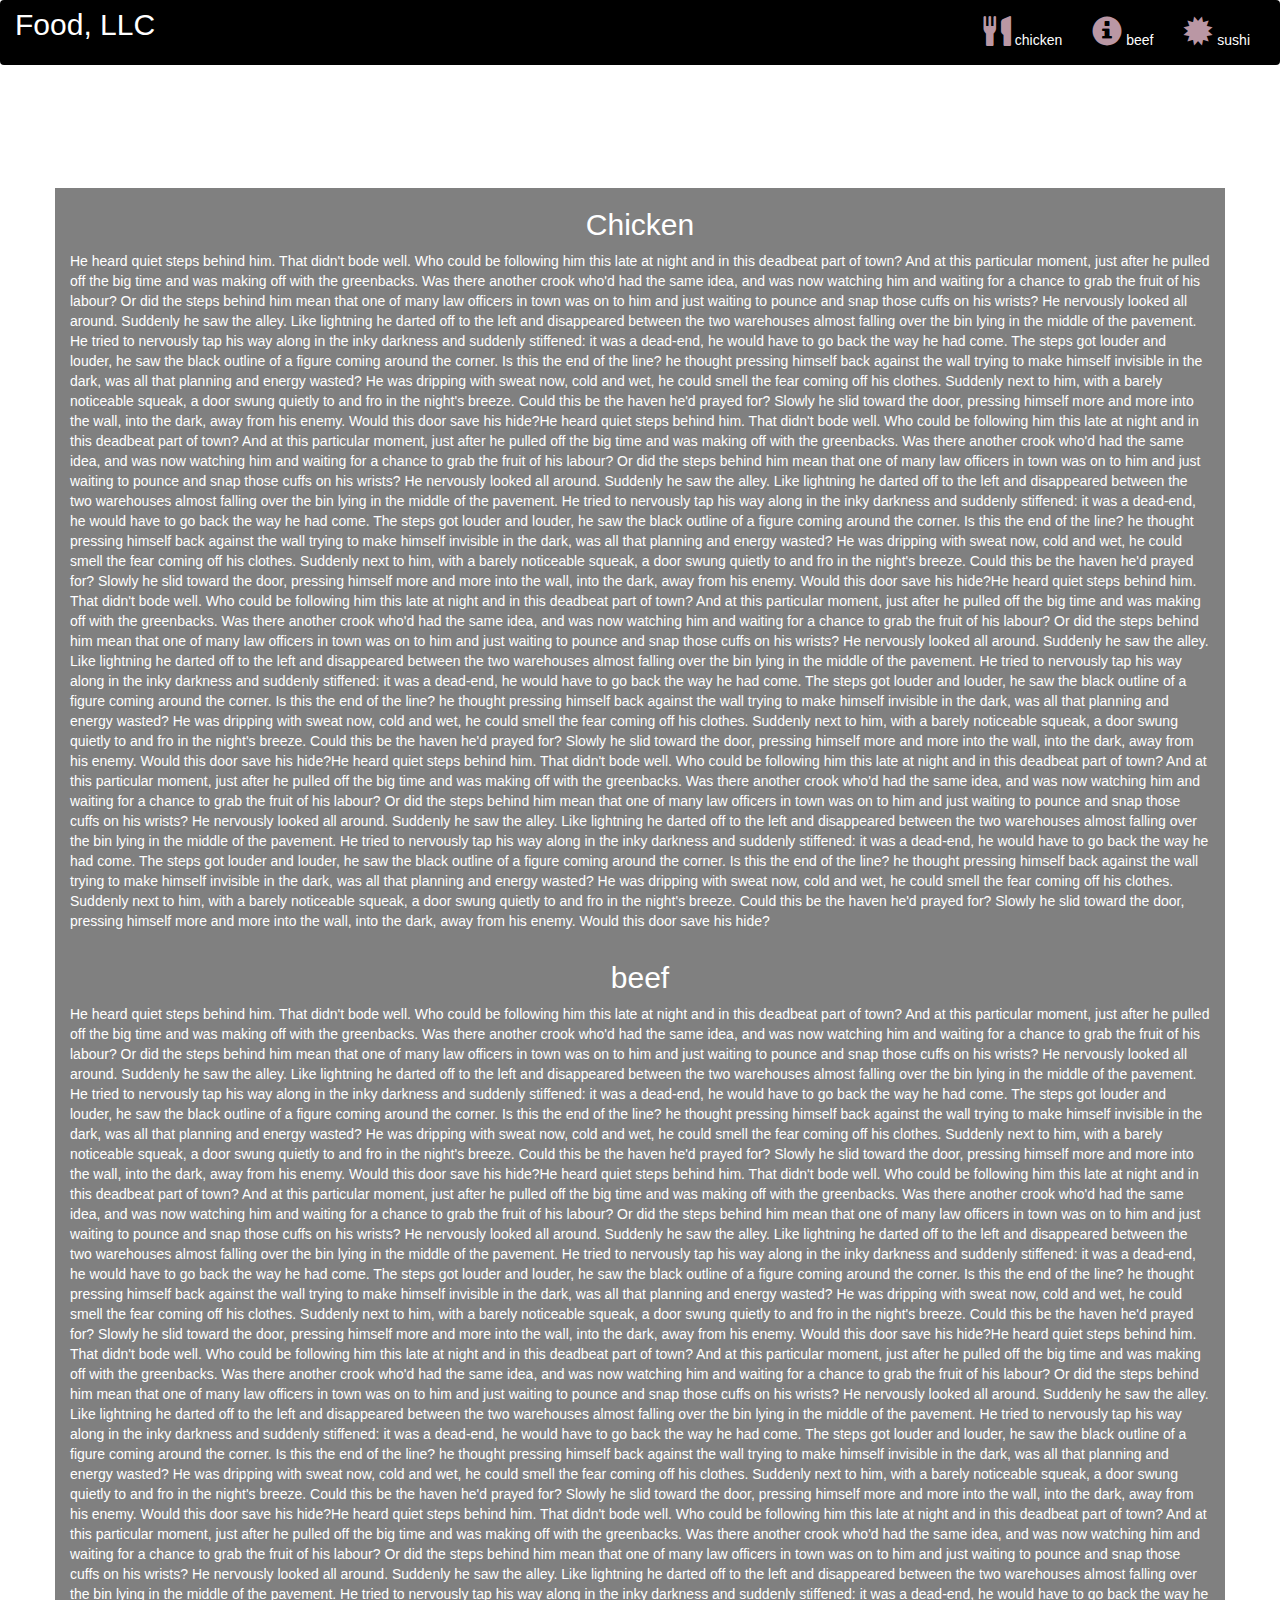
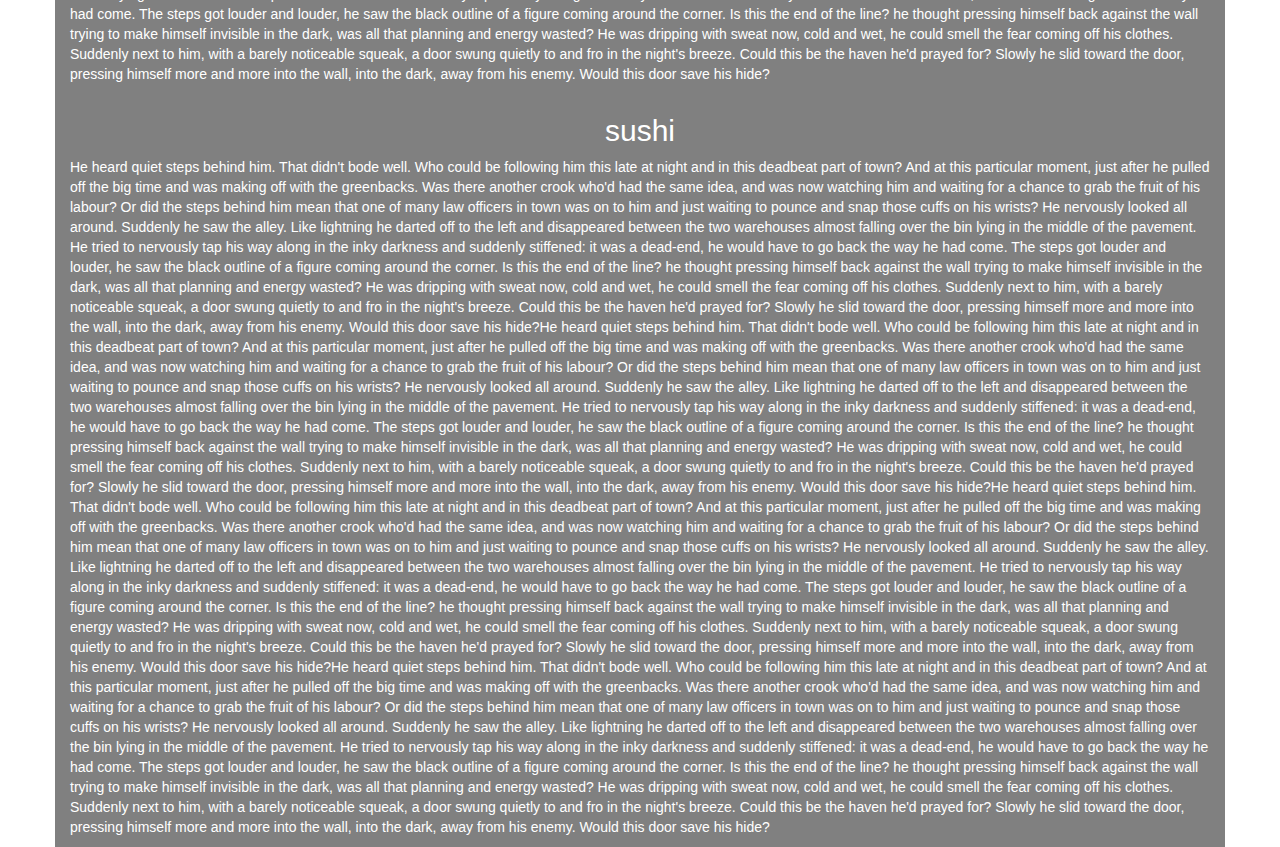
<file: module3-assignment/index.html>
<!DOCTYPE html>
<html lang="en">
<head>
  <title>Bootstrap Example</title>
  <meta charset="utf-8">
  <meta name="viewport" content="width=device-width, initial-scale=1">
  <link rel="stylesheet" href="https://maxcdn.bootstrapcdn.com/bootstrap/3.4.1/css/bootstrap.min.css">
  <link rel="stylesheet" type="text/css" href="style.css">
  <script src="https://ajax.googleapis.com/ajax/libs/jquery/3.5.1/jquery.min.js"></script>
  <script src="https://maxcdn.bootstrapcdn.com/bootstrap/3.4.1/js/bootstrap.min.js"></script>
</head>
<body>

<nav class="navbar navbar-inverse">
  <div class="container-fluid">
    <div class="navbar-header">
      <button type="button" class="navbar-toggle" data-toggle="collapse" data-target="#myNavbar">
        <span class="icon-bar"></span>
        <span class="icon-bar"></span>
        <span class="icon-bar"></span>                        
      </button>
      <a class="navbar-brand" href="#" >Food, LLC</a>
    </div>
    <div class="collapse navbar-collapse" id="myNavbar">
    
      <ul class="nav navbar-nav navbar-right" >
        <li style>
        <a href="#chickstory" > 
        <span class="glyphicon glyphicon-cutlery"></span> chicken</a>
        </li>
        <li>
        <a href="#beefstory" >
        <span class="glyphicon glyphicon-info-sign"></span> beef</a>
        </li>
        <li>
        <a href="#sushistory">
        <span class="glyphicon glyphicon-certificate"></span> sushi</a>
        </li>
      </ul>
    </div>
  </div>
</nav>
<br>
<br>  
<h1><p class="text-center">Our Menu</p></h1>


<div id="main-content" class="container">
  <div id="home-tiles" class="row">
      <div class="col-md-12 col-sm-12 col-xs-12">
            <p id="chickstory">
          <h2>Chicken</h2>
              He heard quiet steps behind him. That didn't bode well. Who could be following him this late at night and in this deadbeat part of town? And at this particular moment, just after he pulled off the big time and was making off with the greenbacks. Was there another crook who'd had the same idea, and was now watching him and waiting for a chance to grab the fruit of his labour? Or did the steps behind him mean that one of many law officers in town was on to him and just waiting to pounce and snap those cuffs on his wrists? He nervously looked all around. Suddenly he saw the alley. Like lightning he darted off to the left and disappeared between the two warehouses almost falling over the bin lying in the middle of the pavement. He tried to nervously tap his way along in the inky darkness and suddenly stiffened: it was a dead-end, he would have to go back the way he had come. The steps got louder and louder, he saw the black outline of a figure coming around the corner. Is this the end of the line? he thought pressing himself back against the wall trying to make himself invisible in the dark, was all that planning and energy wasted? He was dripping with sweat now, cold and wet, he could smell the fear coming off his clothes. Suddenly next to him, with a barely noticeable squeak, a door swung quietly to and fro in the night's breeze. Could this be the haven he'd prayed for? Slowly he slid toward the door, pressing himself more and more into the wall, into the dark, away from his enemy. Would this door save his hide?He heard quiet steps behind him. That didn't bode well. Who could be following him this late at night and in this deadbeat part of town? And at this particular moment, just after he pulled off the big time and was making off with the greenbacks. Was there another crook who'd had the same idea, and was now watching him and waiting for a chance to grab the fruit of his labour? Or did the steps behind him mean that one of many law officers in town was on to him and just waiting to pounce and snap those cuffs on his wrists? He nervously looked all around. Suddenly he saw the alley. Like lightning he darted off to the left and disappeared between the two warehouses almost falling over the bin lying in the middle of the pavement. He tried to nervously tap his way along in the inky darkness and suddenly stiffened: it was a dead-end, he would have to go back the way he had come. The steps got louder and louder, he saw the black outline of a figure coming around the corner. Is this the end of the line? he thought pressing himself back against the wall trying to make himself invisible in the dark, was all that planning and energy wasted? He was dripping with sweat now, cold and wet, he could smell the fear coming off his clothes. Suddenly next to him, with a barely noticeable squeak, a door swung quietly to and fro in the night's breeze. Could this be the haven he'd prayed for? Slowly he slid toward the door, pressing himself more and more into the wall, into the dark, away from his enemy. Would this door save his hide?He heard quiet steps behind him. That didn't bode well. Who could be following him this late at night and in this deadbeat part of town? And at this particular moment, just after he pulled off the big time and was making off with the greenbacks. Was there another crook who'd had the same idea, and was now watching him and waiting for a chance to grab the fruit of his labour? Or did the steps behind him mean that one of many law officers in town was on to him and just waiting to pounce and snap those cuffs on his wrists? He nervously looked all around. Suddenly he saw the alley. Like lightning he darted off to the left and disappeared between the two warehouses almost falling over the bin lying in the middle of the pavement. He tried to nervously tap his way along in the inky darkness and suddenly stiffened: it was a dead-end, he would have to go back the way he had come. The steps got louder and louder, he saw the black outline of a figure coming around the corner. Is this the end of the line? he thought pressing himself back against the wall trying to make himself invisible in the dark, was all that planning and energy wasted? He was dripping with sweat now, cold and wet, he could smell the fear coming off his clothes. Suddenly next to him, with a barely noticeable squeak, a door swung quietly to and fro in the night's breeze. Could this be the haven he'd prayed for? Slowly he slid toward the door, pressing himself more and more into the wall, into the dark, away from his enemy. Would this door save his hide?He heard quiet steps behind him. That didn't bode well. Who could be following him this late at night and in this deadbeat part of town? And at this particular moment, just after he pulled off the big time and was making off with the greenbacks. Was there another crook who'd had the same idea, and was now watching him and waiting for a chance to grab the fruit of his labour? Or did the steps behind him mean that one of many law officers in town was on to him and just waiting to pounce and snap those cuffs on his wrists? He nervously looked all around. Suddenly he saw the alley. Like lightning he darted off to the left and disappeared between the two warehouses almost falling over the bin lying in the middle of the pavement. He tried to nervously tap his way along in the inky darkness and suddenly stiffened: it was a dead-end, he would have to go back the way he had come. The steps got louder and louder, he saw the black outline of a figure coming around the corner. Is this the end of the line? he thought pressing himself back against the wall trying to make himself invisible in the dark, was all that planning and energy wasted? He was dripping with sweat now, cold and wet, he could smell the fear coming off his clothes. Suddenly next to him, with a barely noticeable squeak, a door swung quietly to and fro in the night's breeze. Could this be the haven he'd prayed for? Slowly he slid toward the door, pressing himself more and more into the wall, into the dark, away from his enemy. Would this door save his hide?
            </p>
      </div>   
      <div class="col-md-12 col-sm-12 col-xs-12">
        <p id="beefstory">
      <h2>beef</h2>
          He heard quiet steps behind him. That didn't bode well. Who could be following him this late at night and in this deadbeat part of town? And at this particular moment, just after he pulled off the big time and was making off with the greenbacks. Was there another crook who'd had the same idea, and was now watching him and waiting for a chance to grab the fruit of his labour? Or did the steps behind him mean that one of many law officers in town was on to him and just waiting to pounce and snap those cuffs on his wrists? He nervously looked all around. Suddenly he saw the alley. Like lightning he darted off to the left and disappeared between the two warehouses almost falling over the bin lying in the middle of the pavement. He tried to nervously tap his way along in the inky darkness and suddenly stiffened: it was a dead-end, he would have to go back the way he had come. The steps got louder and louder, he saw the black outline of a figure coming around the corner. Is this the end of the line? he thought pressing himself back against the wall trying to make himself invisible in the dark, was all that planning and energy wasted? He was dripping with sweat now, cold and wet, he could smell the fear coming off his clothes. Suddenly next to him, with a barely noticeable squeak, a door swung quietly to and fro in the night's breeze. Could this be the haven he'd prayed for? Slowly he slid toward the door, pressing himself more and more into the wall, into the dark, away from his enemy. Would this door save his hide?He heard quiet steps behind him. That didn't bode well. Who could be following him this late at night and in this deadbeat part of town? And at this particular moment, just after he pulled off the big time and was making off with the greenbacks. Was there another crook who'd had the same idea, and was now watching him and waiting for a chance to grab the fruit of his labour? Or did the steps behind him mean that one of many law officers in town was on to him and just waiting to pounce and snap those cuffs on his wrists? He nervously looked all around. Suddenly he saw the alley. Like lightning he darted off to the left and disappeared between the two warehouses almost falling over the bin lying in the middle of the pavement. He tried to nervously tap his way along in the inky darkness and suddenly stiffened: it was a dead-end, he would have to go back the way he had come. The steps got louder and louder, he saw the black outline of a figure coming around the corner. Is this the end of the line? he thought pressing himself back against the wall trying to make himself invisible in the dark, was all that planning and energy wasted? He was dripping with sweat now, cold and wet, he could smell the fear coming off his clothes. Suddenly next to him, with a barely noticeable squeak, a door swung quietly to and fro in the night's breeze. Could this be the haven he'd prayed for? Slowly he slid toward the door, pressing himself more and more into the wall, into the dark, away from his enemy. Would this door save his hide?He heard quiet steps behind him. That didn't bode well. Who could be following him this late at night and in this deadbeat part of town? And at this particular moment, just after he pulled off the big time and was making off with the greenbacks. Was there another crook who'd had the same idea, and was now watching him and waiting for a chance to grab the fruit of his labour? Or did the steps behind him mean that one of many law officers in town was on to him and just waiting to pounce and snap those cuffs on his wrists? He nervously looked all around. Suddenly he saw the alley. Like lightning he darted off to the left and disappeared between the two warehouses almost falling over the bin lying in the middle of the pavement. He tried to nervously tap his way along in the inky darkness and suddenly stiffened: it was a dead-end, he would have to go back the way he had come. The steps got louder and louder, he saw the black outline of a figure coming around the corner. Is this the end of the line? he thought pressing himself back against the wall trying to make himself invisible in the dark, was all that planning and energy wasted? He was dripping with sweat now, cold and wet, he could smell the fear coming off his clothes. Suddenly next to him, with a barely noticeable squeak, a door swung quietly to and fro in the night's breeze. Could this be the haven he'd prayed for? Slowly he slid toward the door, pressing himself more and more into the wall, into the dark, away from his enemy. Would this door save his hide?He heard quiet steps behind him. That didn't bode well. Who could be following him this late at night and in this deadbeat part of town? And at this particular moment, just after he pulled off the big time and was making off with the greenbacks. Was there another crook who'd had the same idea, and was now watching him and waiting for a chance to grab the fruit of his labour? Or did the steps behind him mean that one of many law officers in town was on to him and just waiting to pounce and snap those cuffs on his wrists? He nervously looked all around. Suddenly he saw the alley. Like lightning he darted off to the left and disappeared between the two warehouses almost falling over the bin lying in the middle of the pavement. He tried to nervously tap his way along in the inky darkness and suddenly stiffened: it was a dead-end, he would have to go back the way he had come. The steps got louder and louder, he saw the black outline of a figure coming around the corner. Is this the end of the line? he thought pressing himself back against the wall trying to make himself invisible in the dark, was all that planning and energy wasted? He was dripping with sweat now, cold and wet, he could smell the fear coming off his clothes. Suddenly next to him, with a barely noticeable squeak, a door swung quietly to and fro in the night's breeze. Could this be the haven he'd prayed for? Slowly he slid toward the door, pressing himself more and more into the wall, into the dark, away from his enemy. Would this door save his hide?
        </p>
  </div>
  <div class="col-md-12 col-sm-12 col-xs-12">
    <p id="sushistory">
  <h2>sushi</h2>
      He heard quiet steps behind him. That didn't bode well. Who could be following him this late at night and in this deadbeat part of town? And at this particular moment, just after he pulled off the big time and was making off with the greenbacks. Was there another crook who'd had the same idea, and was now watching him and waiting for a chance to grab the fruit of his labour? Or did the steps behind him mean that one of many law officers in town was on to him and just waiting to pounce and snap those cuffs on his wrists? He nervously looked all around. Suddenly he saw the alley. Like lightning he darted off to the left and disappeared between the two warehouses almost falling over the bin lying in the middle of the pavement. He tried to nervously tap his way along in the inky darkness and suddenly stiffened: it was a dead-end, he would have to go back the way he had come. The steps got louder and louder, he saw the black outline of a figure coming around the corner. Is this the end of the line? he thought pressing himself back against the wall trying to make himself invisible in the dark, was all that planning and energy wasted? He was dripping with sweat now, cold and wet, he could smell the fear coming off his clothes. Suddenly next to him, with a barely noticeable squeak, a door swung quietly to and fro in the night's breeze. Could this be the haven he'd prayed for? Slowly he slid toward the door, pressing himself more and more into the wall, into the dark, away from his enemy. Would this door save his hide?He heard quiet steps behind him. That didn't bode well. Who could be following him this late at night and in this deadbeat part of town? And at this particular moment, just after he pulled off the big time and was making off with the greenbacks. Was there another crook who'd had the same idea, and was now watching him and waiting for a chance to grab the fruit of his labour? Or did the steps behind him mean that one of many law officers in town was on to him and just waiting to pounce and snap those cuffs on his wrists? He nervously looked all around. Suddenly he saw the alley. Like lightning he darted off to the left and disappeared between the two warehouses almost falling over the bin lying in the middle of the pavement. He tried to nervously tap his way along in the inky darkness and suddenly stiffened: it was a dead-end, he would have to go back the way he had come. The steps got louder and louder, he saw the black outline of a figure coming around the corner. Is this the end of the line? he thought pressing himself back against the wall trying to make himself invisible in the dark, was all that planning and energy wasted? He was dripping with sweat now, cold and wet, he could smell the fear coming off his clothes. Suddenly next to him, with a barely noticeable squeak, a door swung quietly to and fro in the night's breeze. Could this be the haven he'd prayed for? Slowly he slid toward the door, pressing himself more and more into the wall, into the dark, away from his enemy. Would this door save his hide?He heard quiet steps behind him. That didn't bode well. Who could be following him this late at night and in this deadbeat part of town? And at this particular moment, just after he pulled off the big time and was making off with the greenbacks. Was there another crook who'd had the same idea, and was now watching him and waiting for a chance to grab the fruit of his labour? Or did the steps behind him mean that one of many law officers in town was on to him and just waiting to pounce and snap those cuffs on his wrists? He nervously looked all around. Suddenly he saw the alley. Like lightning he darted off to the left and disappeared between the two warehouses almost falling over the bin lying in the middle of the pavement. He tried to nervously tap his way along in the inky darkness and suddenly stiffened: it was a dead-end, he would have to go back the way he had come. The steps got louder and louder, he saw the black outline of a figure coming around the corner. Is this the end of the line? he thought pressing himself back against the wall trying to make himself invisible in the dark, was all that planning and energy wasted? He was dripping with sweat now, cold and wet, he could smell the fear coming off his clothes. Suddenly next to him, with a barely noticeable squeak, a door swung quietly to and fro in the night's breeze. Could this be the haven he'd prayed for? Slowly he slid toward the door, pressing himself more and more into the wall, into the dark, away from his enemy. Would this door save his hide?He heard quiet steps behind him. That didn't bode well. Who could be following him this late at night and in this deadbeat part of town? And at this particular moment, just after he pulled off the big time and was making off with the greenbacks. Was there another crook who'd had the same idea, and was now watching him and waiting for a chance to grab the fruit of his labour? Or did the steps behind him mean that one of many law officers in town was on to him and just waiting to pounce and snap those cuffs on his wrists? He nervously looked all around. Suddenly he saw the alley. Like lightning he darted off to the left and disappeared between the two warehouses almost falling over the bin lying in the middle of the pavement. He tried to nervously tap his way along in the inky darkness and suddenly stiffened: it was a dead-end, he would have to go back the way he had come. The steps got louder and louder, he saw the black outline of a figure coming around the corner. Is this the end of the line? he thought pressing himself back against the wall trying to make himself invisible in the dark, was all that planning and energy wasted? He was dripping with sweat now, cold and wet, he could smell the fear coming off his clothes. Suddenly next to him, with a barely noticeable squeak, a door swung quietly to and fro in the night's breeze. Could this be the haven he'd prayed for? Slowly he slid toward the door, pressing himself more and more into the wall, into the dark, away from his enemy. Would this door save his hide?
    </p>
</div>    
    </div>
</div>

</body>
</html>
</file>
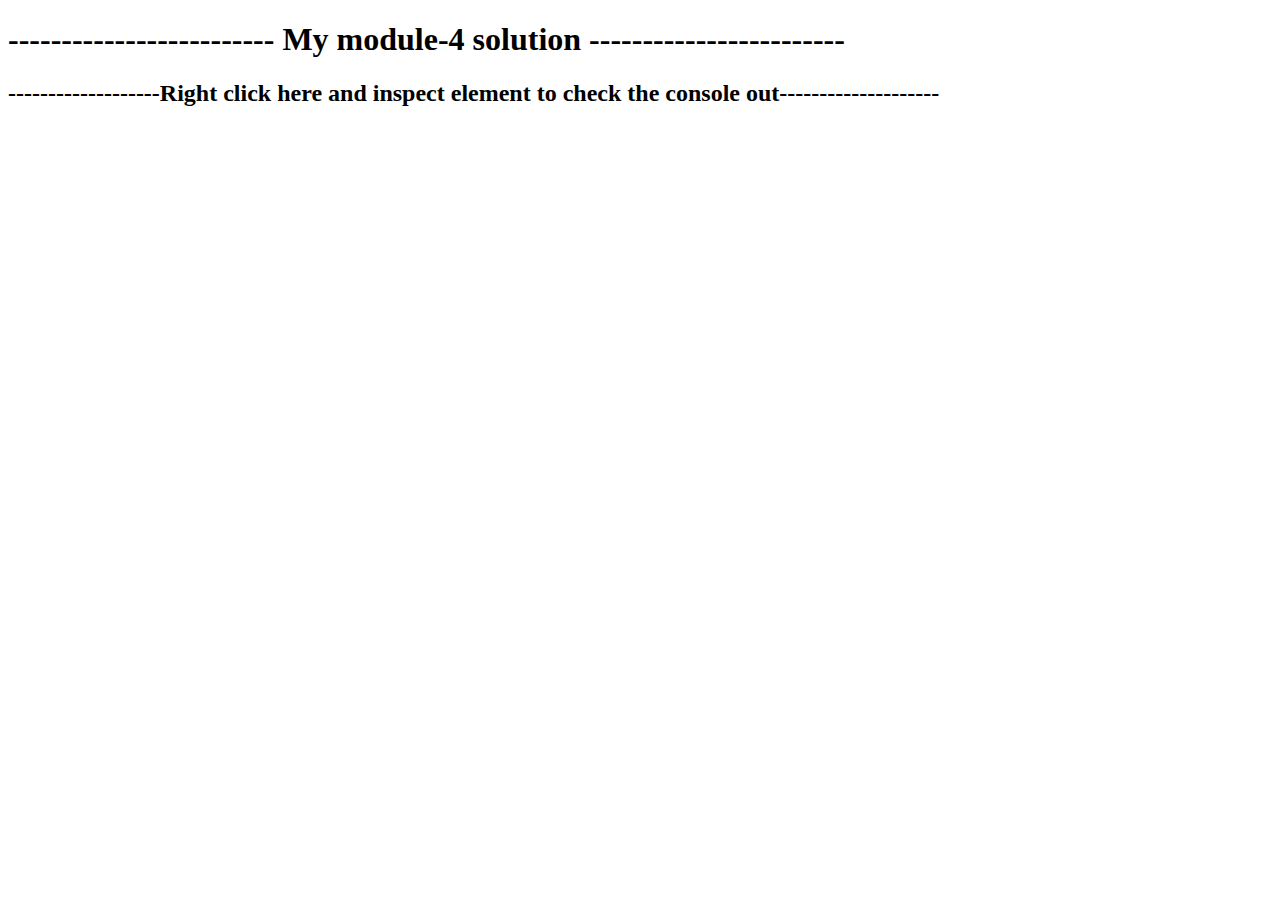
<file: module4-assignment/index.html>
<!DOCTYPE html>
<html>
<head>
	<title></title>
</head>
<body>
	<h1>------------------------- My module-4 solution ------------------------</h1>
  <h2>-------------------Right click here and inspect element to check the console out--------------------</h2>
	<script src="script.js" ="text/javascript">
	
		</script>

</body>
</html>
</file>
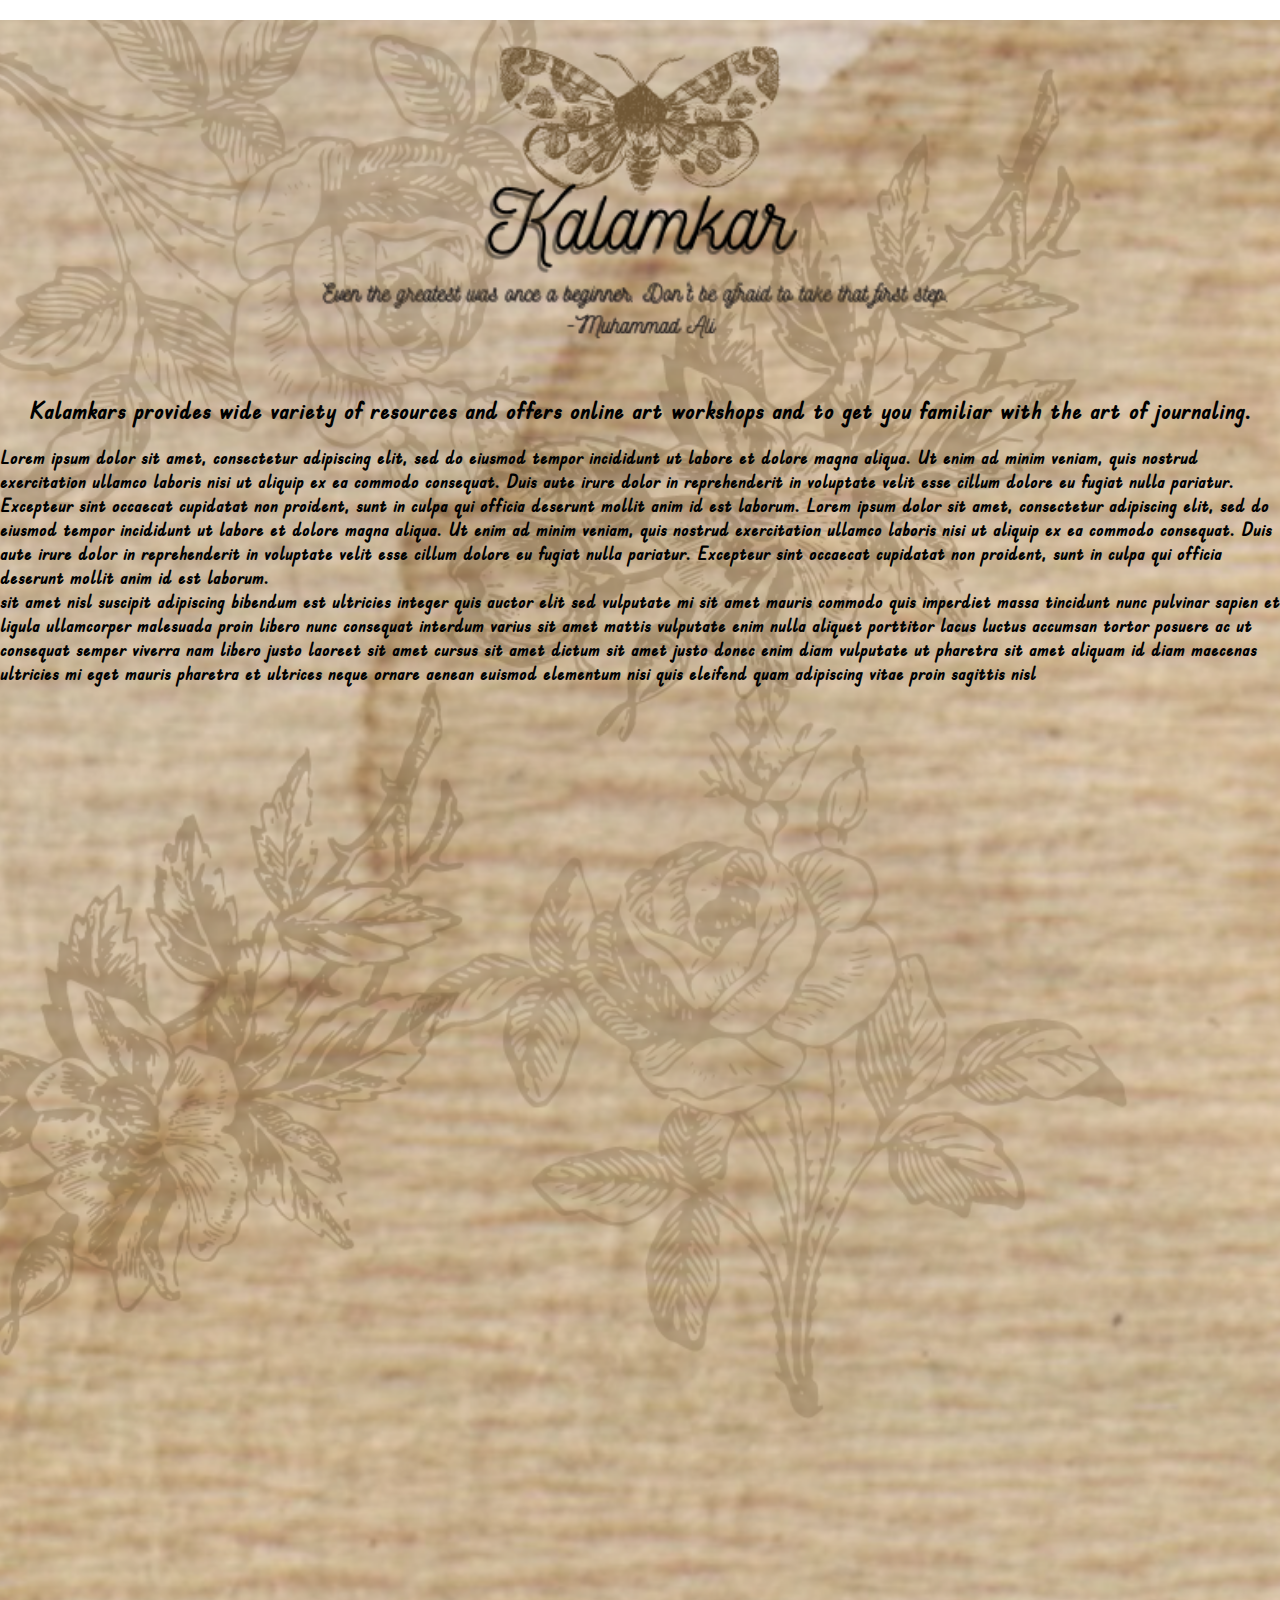
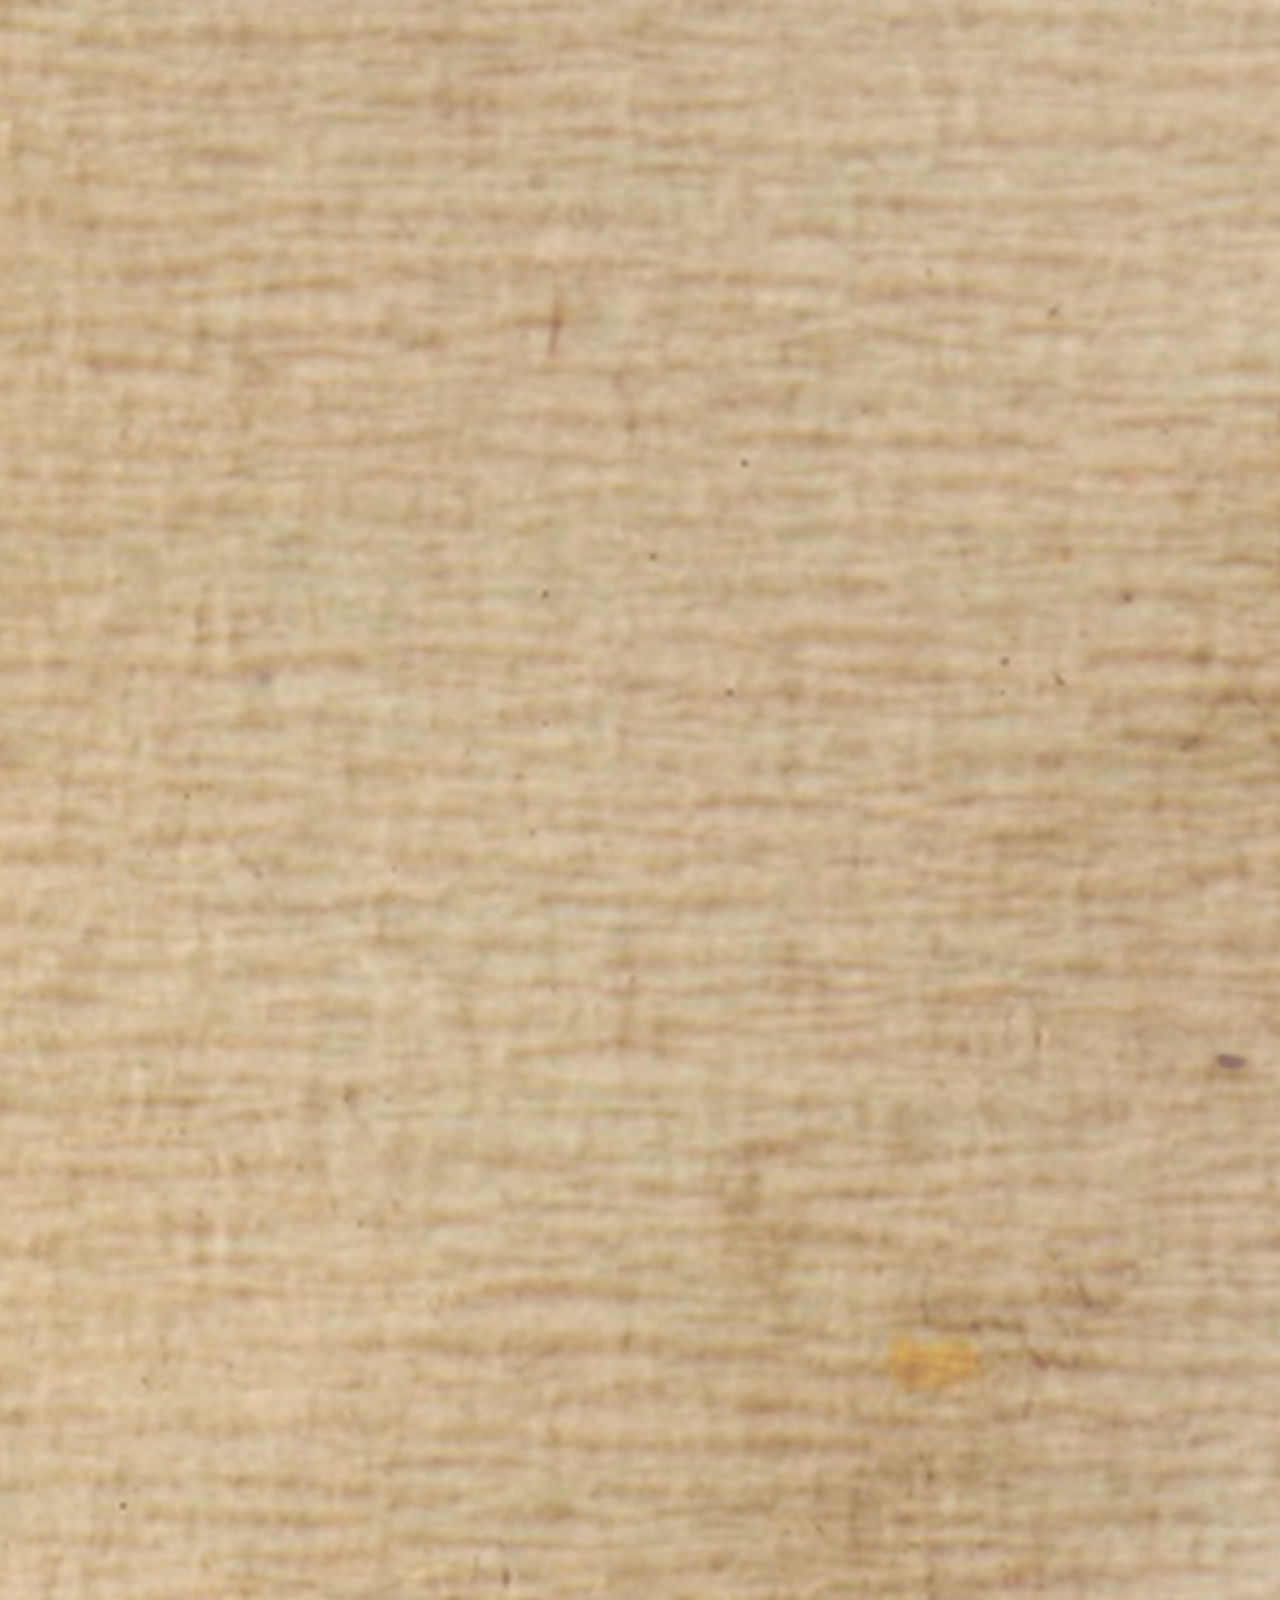
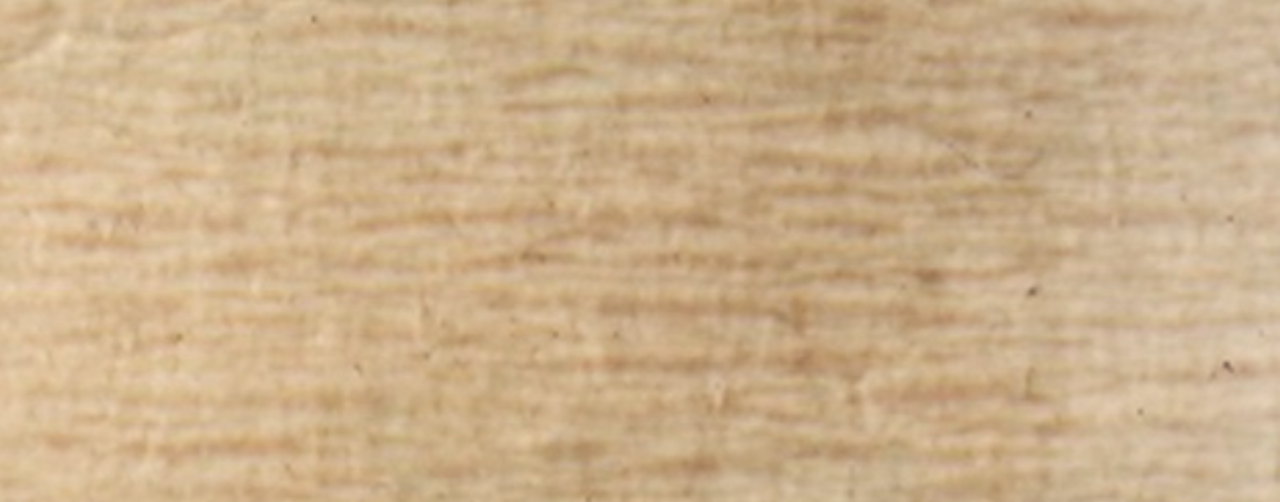
<file: Kalamkars/course.html>
<!DOCTYPE html>
<!--[if lt IE 7]>      <html class="no-js lt-ie9 lt-ie8 lt-ie7"> <![endif]-->
<!--[if IE 7]>         <html class="no-js lt-ie9 lt-ie8"> <![endif]-->
<!--[if IE 8]>         <html class="no-js lt-ie9"> <![endif]-->
<!--[if gt IE 8]>      <html class="no-js"> <!--<![endif]-->
<html>
    <head>
        <meta charset="utf-8">
        <meta http-equiv="X-UA-Compatible" content="IE=edge">
        <title>Courses available</title>
        <meta name="description" content="">
        <meta name="viewport" content="width=device-width, initial-scale=1">
        <link rel="stylesheet" href="">
        <link rel="preconnect" href="https://fonts.googleapis.com">
<link rel="preconnect" href="https://fonts.gstatic.com" crossorigin>
<link href="https://fonts.googleapis.com/css2?family=Edu+TAS+Beginner:wght@600&family=Montserrat:wght@100&family=Ubuntu&display=swap" rel="stylesheet">
    </head>
    <body style="margin: 0;">

    
        <!--[if lt IE 7]>
            <p class="browsehappy">You are using an <strong>outdated</strong> browser. Please <a href="#">upgrade your browser</a> to improve your experience.</p>
        <![endif]-->
        <section style="
    height: 3682px;
    margin: 0px;
    padding-top: 0px;
    background: url('course4.png') no-repeat center center/cover;
    font-family: 'Edu TAS Beginner', cursive;
">

<h2 style="text-align: center; padding-top: 375px;">Kalamkars provides wide variety of resources and offers online art workshops and  to get you familiar with the art of journaling.</h2>
            <h3>Lorem ipsum dolor sit amet, consectetur adipiscing elit, sed do eiusmod tempor incididunt ut labore et dolore magna aliqua. Ut enim ad minim veniam, quis nostrud exercitation ullamco laboris nisi ut aliquip ex ea commodo consequat. Duis aute irure dolor in reprehenderit in voluptate velit esse cillum dolore eu fugiat nulla pariatur. Excepteur sint occaecat cupidatat non proident, sunt in culpa qui officia deserunt mollit anim id est laborum.
                Lorem ipsum dolor sit amet, consectetur adipiscing elit, sed do eiusmod tempor incididunt ut labore et dolore magna aliqua. Ut enim ad minim veniam, quis nostrud exercitation ullamco laboris nisi ut aliquip ex ea commodo consequat. Duis aute irure dolor in reprehenderit in voluptate velit esse cillum dolore eu fugiat nulla pariatur. Excepteur sint occaecat cupidatat non proident, sunt in culpa qui officia deserunt mollit anim id est laborum.
                <br>sit amet nisl suscipit adipiscing bibendum est ultricies integer quis auctor elit sed vulputate mi sit amet mauris commodo quis imperdiet massa tincidunt nunc pulvinar sapien et ligula ullamcorper malesuada proin libero nunc consequat interdum varius sit amet mattis vulputate enim nulla aliquet porttitor lacus luctus accumsan tortor posuere ac ut consequat semper viverra nam libero justo laoreet sit amet cursus sit amet dictum sit amet justo donec enim diam vulputate ut pharetra sit amet aliquam id diam maecenas ultricies mi eget mauris pharetra et ultrices neque ornare aenean euismod elementum nisi quis eleifend quam adipiscing vitae proin sagittis nisl
                <br>
            
            
            </h3></b>

            </div>
        <script src="" async defer></script>
    </body>
</html>
</file>
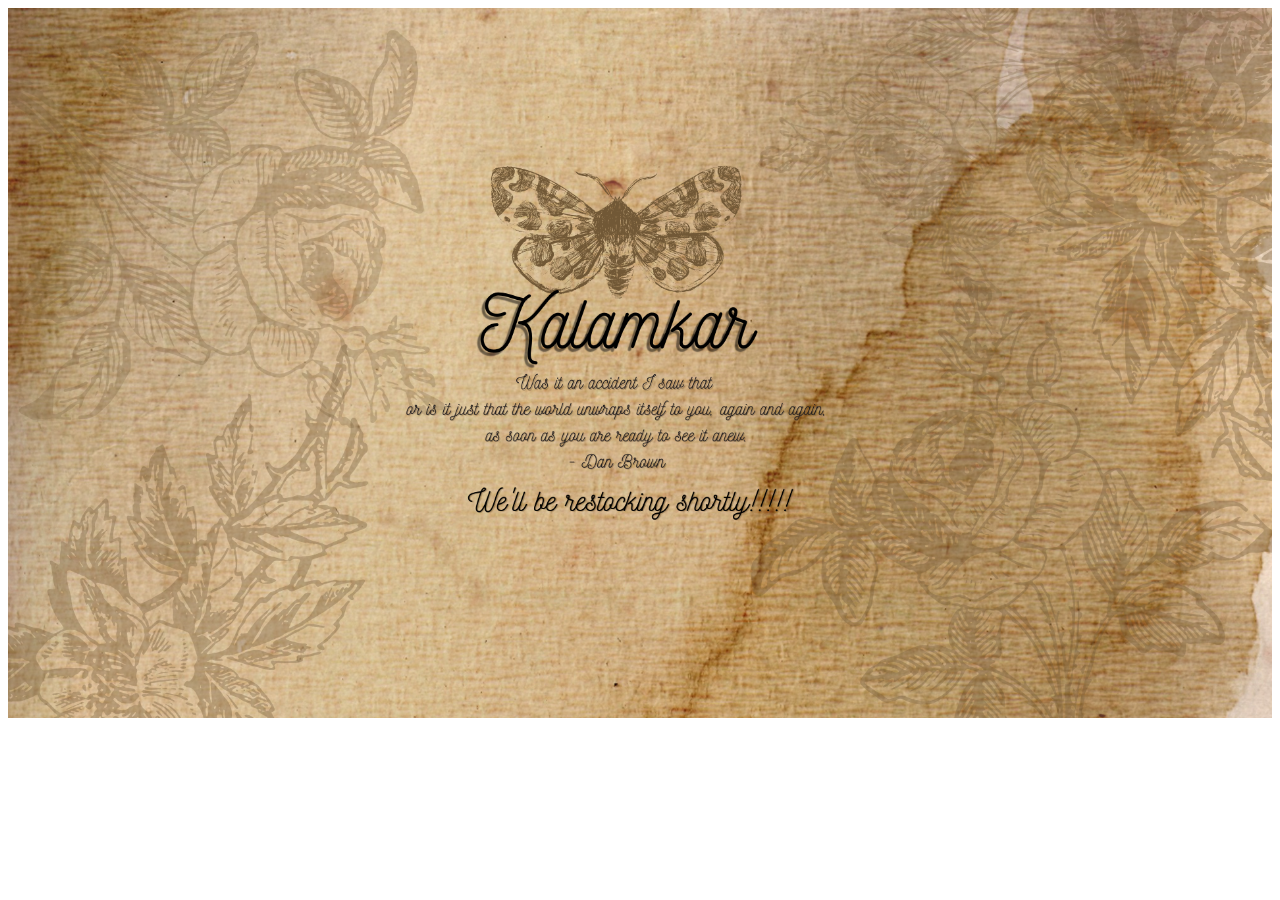
<file: Kalamkars/error page.html>
<!DOCTYPE html>
<!--[if lt IE 7]>      <html class="no-js lt-ie9 lt-ie8 lt-ie7"> <![endif]-->
<!--[if IE 7]>         <html class="no-js lt-ie9 lt-ie8"> <![endif]-->
<!--[if IE 8]>         <html class="no-js lt-ie9"> <![endif]-->
<!--[if gt IE 8]>      <html class="no-js"> <!--<![endif]-->
<html>
    <head>
        <meta charset="utf-8">
        <meta http-equiv="X-UA-Compatible" content="IE=edge">
        <title></title>
        <meta name="description" content="">
        <meta name="viewport" content="width=device-width, initial-scale=1">
        <link rel="stylesheet" href="">
    </head>
    <body>
        <!--[if lt IE 7]>
            <p class="browsehappy">You are using an <strong>outdated</strong> browser. Please <a href="#">upgrade your browser</a> to improve your experience.</p>
        <![endif]-->

        
<section style="
    height: 710px;
    margin: 0;
    padding-top: 0px;
    background: url('Triveni3.png') no-repeat center center/cover;
">
   

<!--<img src="div1.png" style="height: 1519.2px;width: 713.6px;">    -->
</section>
        
        <script src="" async defer></script>
    </body>
</html>
</file>
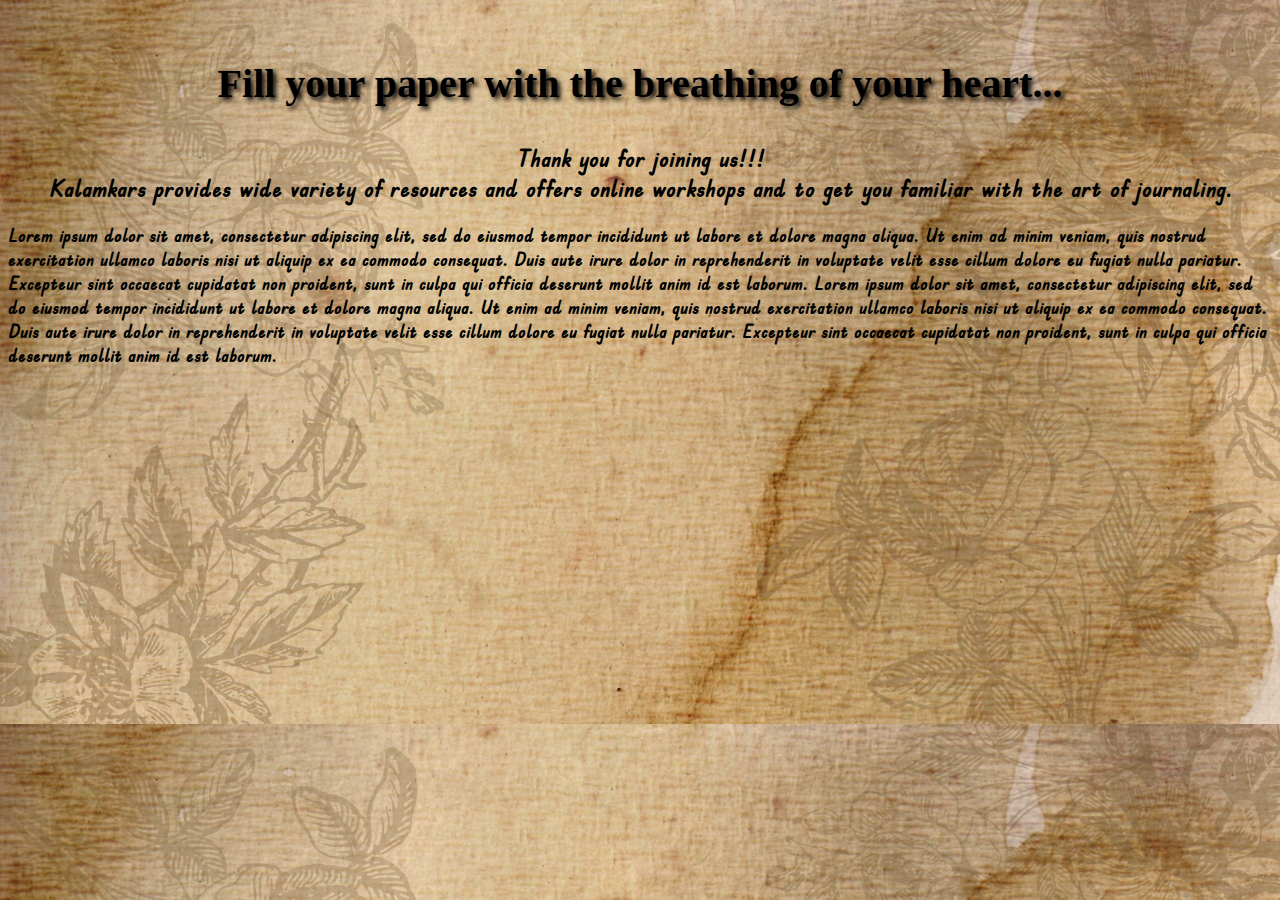
<file: Kalamkars/success.html>
<!DOCTYPE html>
<!--[if lt IE 7]>      <html class="no-js lt-ie9 lt-ie8 lt-ie7"> <![endif]-->
<!--[if IE 7]>         <html class="no-js lt-ie9 lt-ie8"> <![endif]-->
<!--[if IE 8]>         <html class="no-js lt-ie9"> <![endif]-->
<!--[if gt IE 8]>      <html class="no-js"> <!--<![endif]-->
<html>
    <head>
        <meta charset="utf-8">
        <meta http-equiv="X-UA-Compatible" content="IE=edge">
        <title> success</title>
        <meta name="description" content="">
        <meta name="viewport" content="width=device-width, initial-scale=1">
        <link rel="stylesheet" href="style4.css">
        <link rel="preconnect" href="https://fonts.googleapis.com">
<link rel="preconnect" href="https://fonts.gstatic.com" crossorigin>
<link href="https://fonts.googleapis.com/css2?family=Edu+TAS+Beginner:wght@600&family=Montserrat:wght@100&family=Ubuntu&display=swap" rel="stylesheet">
    </head>
    <body style="background: url('baaki.png');
    background-size: cover; padding-bottom: 20%;">
        <!--[if lt IE 7]>
            <p class="browsehappy">You are using an <strong>outdated</strong> browser. Please <a href="#">upgrade your browser</a> to improve your experience.</p>
        <![endif]-->
        <div class="cont3 font">
            <h1 style="
            margin-top: 60px;
            margin-bottom: 36px;
            text-align:center;
            ">Fill your paper with the breathing of your heart...</h1><b>
            <h2 style="text-align: center;">Thank you for joining us!!! <br>Kalamkars provides wide variety of resources and offers online workshops and  to get you familiar with the art of journaling.</h2>
            <h3 style="
            padding-bottom: 167px;"
        >Lorem ipsum dolor sit amet, consectetur adipiscing elit, sed do eiusmod tempor incididunt ut labore et dolore magna aliqua. Ut enim ad minim veniam, quis nostrud exercitation ullamco laboris nisi ut aliquip ex ea commodo consequat. Duis aute irure dolor in reprehenderit in voluptate velit esse cillum dolore eu fugiat nulla pariatur. Excepteur sint occaecat cupidatat non proident, sunt in culpa qui officia deserunt mollit anim id est laborum.
                Lorem ipsum dolor sit amet, consectetur adipiscing elit, sed do eiusmod tempor incididunt ut labore et dolore magna aliqua. Ut enim ad minim veniam, quis nostrud exercitation ullamco laboris nisi ut aliquip ex ea commodo consequat. Duis aute irure dolor in reprehenderit in voluptate velit esse cillum dolore eu fugiat nulla pariatur. Excepteur sint occaecat cupidatat non proident, sunt in culpa qui officia deserunt mollit anim id est laborum.
            </h3></b>
            </div>
        
        <script src="" async defer></script>
    </body>
</html>
</file>
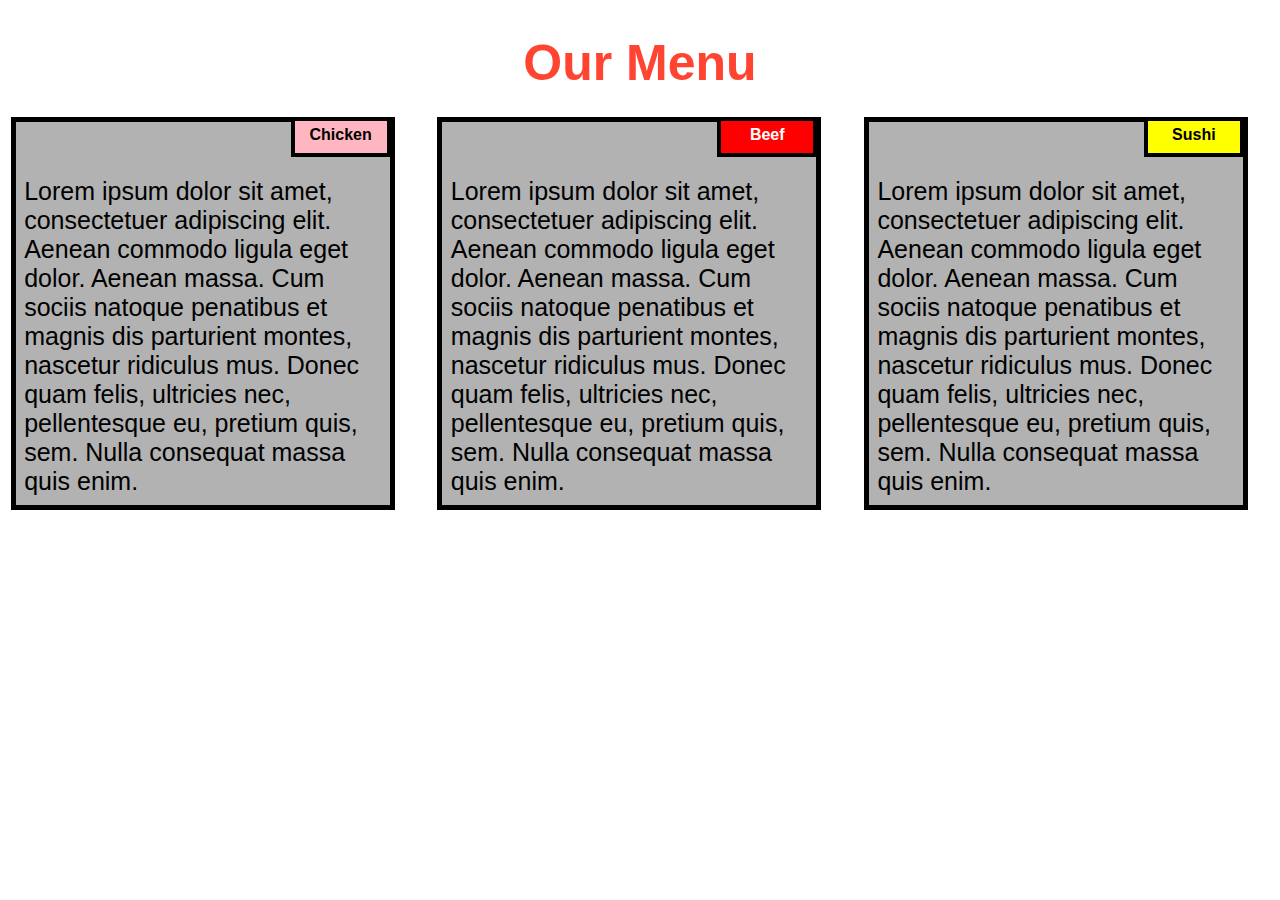
<file: module 2-assignment/module2.html>
<!DOCTYPE html>
<html>
<head>

<title>Responsive Layout</title>
<meta name="viewport" content="width=device-width, initial-scale=1">
<link rel="stylesheet" type="text/css" href="style.css">

</head>
<body>
<h1>Our Menu</h1>



  <div class="col-lg-4 col-md-6 col-sm-12">
  	<div class="box">
  		<p class="content-name name1">Chicken</p>
  		<p class="content">Lorem ipsum dolor sit amet, consectetuer adipiscing elit. Aenean commodo ligula eget dolor. Aenean massa. Cum sociis natoque penatibus et magnis dis parturient montes, nascetur ridiculus mus. Donec quam felis, ultricies nec, pellentesque eu, pretium quis, sem. Nulla consequat massa quis enim.</p>
  	</div>
  </div>

  <div class="col-lg-4 col-md-6 col-sm-12">
  	<div class="box">
   		<p class="content-name name2">Beef</p>
   		<p class="content">Lorem ipsum dolor sit amet, consectetuer adipiscing elit. Aenean commodo ligula eget dolor. Aenean massa. Cum sociis natoque penatibus et magnis dis parturient montes, nascetur ridiculus mus. Donec quam felis, ultricies nec, pellentesque eu, pretium quis, sem. Nulla consequat massa quis enim.</p>
  	</div>
  </div>

  <div class="col-lg-4 col-md-12 col-sm-12">
  	<div class="box">
  		<p class="content-name name3">Sushi</p>
  		<p class="content">Lorem ipsum dolor sit amet, consectetuer adipiscing elit. Aenean commodo ligula eget dolor. Aenean massa. Cum sociis natoque penatibus et magnis dis parturient montes, nascetur ridiculus mus. Donec quam felis, ultricies nec, pellentesque eu, pretium quis, sem. Nulla consequat massa quis enim.</p>
  	</div>	
  </div>

</body>
</html>
</file>
<file: module3-assignment/style.css>
*{
	margin: 0;
	padding: 0;
	
}
.navbar{

border: none;
background-color: black;
color: #61122F;
}
body{
	background-color: #ffffff;
	color: white;
}
.glyphicon{
	font-size: 30px;
	color:#ba97a4; 
}

.center{
	width: 90%;
	background-color: grey;

}
.container
{
	background-color: grey;
}
.text-center{
	font-size: 30px;
}

h2{
	text-align: center;
}
#myNavbar ul li a {
	color: #ffffff;
}
.navbar-brand{
font-size: 30px;	
}
</file>
<file: Kalamkars/style4.css>
.cont3{
    height:400px;
    /* border: 2px solid black; */
    }
    .cont3 h1{
    text-align: center;
    font-family: Georgia, 'Times New Roman', Times, serif;
    font-size:40px;
    text-shadow: 3px 3px 5px black;
    }
    .font{
        font-family: 'Edu TAS Beginner', cursive;
    }
</file>
<file: module 2-assignment/style.css>
* {
    box-sizing: border-box;
  }
  
  body{
      margin: 0;
      padding: 0;
    font-family: "Comic Sans MS", cursive, sans-serif;
  }
  
  .row{
    margin-top: 5%;
    margin-bottom: 5%;
  }
  
  h1 {
    margin-bottom: 15px;
    text-align: center;
    color: #ff4532;
    font-size: 50px;
  }
  
  
  .box{
    width: 100%;
    overflow: none;
  }
  
  
  .content-name{
    overflow: none;
    text-align: center;
    border: 4px solid black;
    width: 100px;
    height: 40px;
    padding: 5px;
    float: right;
    margin-right: 36px;
    margin-top: 0px;
    font-weight: bold;
    position: relative;
  }
  
  .content{
    border: 5px solid black;
    width: 90%;
    height: auto;
    margin: 2.5%;
    color: black;
    font-size: 25px;
    padding: 2%;
    padding-top: 55px;
    background-color: rgba(0,0,0,0.3);
  }
  
  .name1{
    background-color: #FFB6C1;
  }
  
  .name2{
    color: white;
    background-color: #FF0000;
  }
  .name3{
    background-color: #FFFF00;
  }
  
  
  /********** Large devices only **********/
  @media (min-width: 992px) {
    .col-lg-4 {
        float: left;
      width: 33.33%;
    }
  }
  /********** Medium devices only **********/
  @media (min-width: 768px) and (max-width: 991px) {
    .col-md-6,.col-md-12 {
      float: left;
    }
    .col-md-6 {
      width: 50%;
    }
    .col-md-12 {
      margin-left: -10px;
      width: 100%;
    }
    .name3{
      margin-right: 65px;
      width: 100px;
    }
  }
  
  @media (min-width: 0px) and (max-width: 767px) {
    .col-sm-12 {
        float: left;
      width: 100%;
    }
    .content-name{
      margin-right: 30px;
    }
  }
</file>
